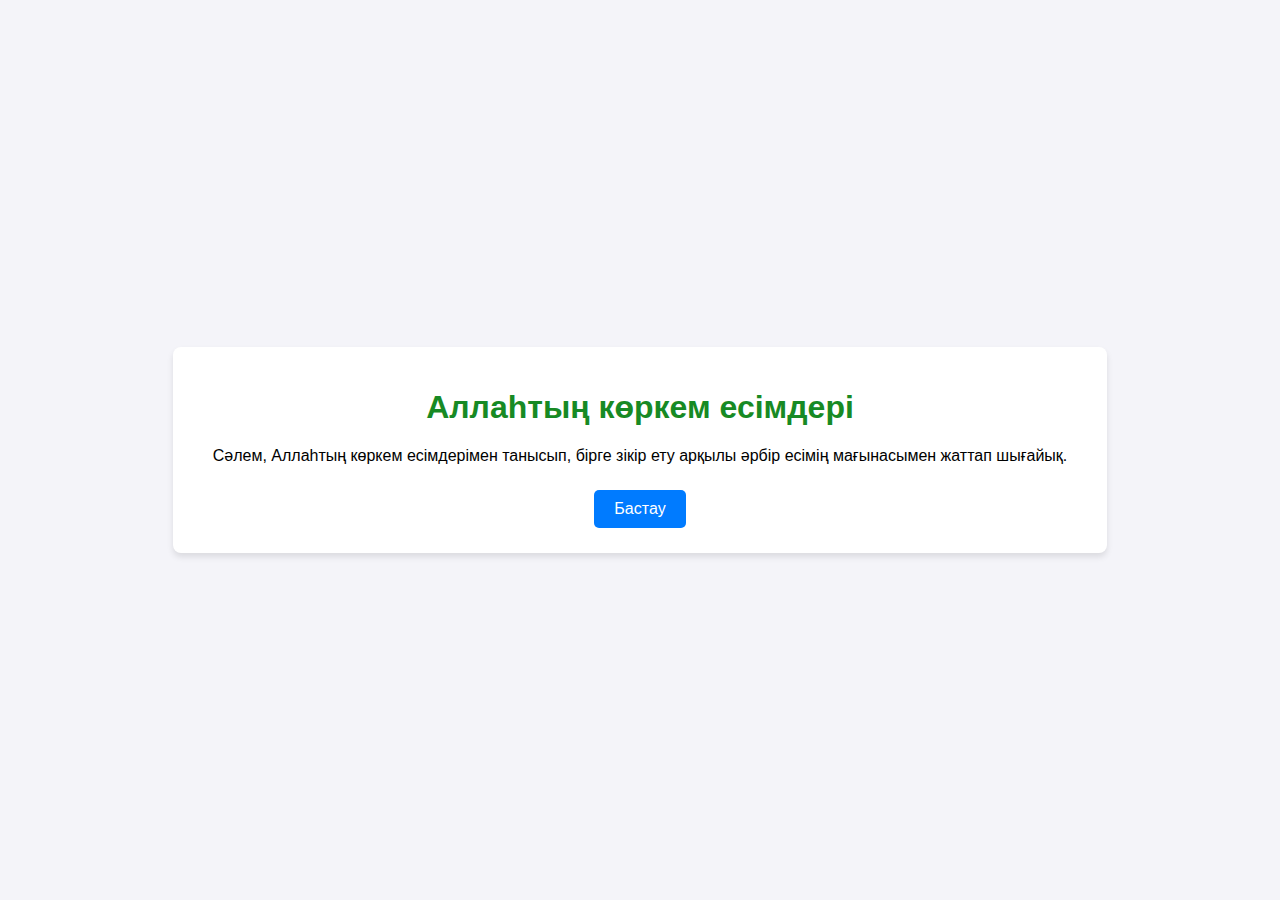
<file: index.html>
<!DOCTYPE html>
<html lang="en">
  <head>
    <meta charset="UTF-8" />
    <meta name="viewport" content="width=device-width, initial-scale=1.0" />
    <title>99 Names of Allah</title>
    <style>
      body {
        font-family: Arial, sans-serif;
        margin: 0;
        padding: 0;
        display: flex;
        justify-content: center;
        align-items: center;
        height: 100vh;
        background-color: #f4f4f9;
      }
      .container {
        text-align: center;
        background: white;
        padding: 20px;
        border-radius: 8px;
        box-shadow: 0 4px 6px rgba(0, 0, 0, 0.1);
      }
      h1 {
        color: #178a24;
        font-family: "Gill Sans", "Gill Sans MT", Calibri, "Trebuchet MS",
          sans-serif;
      }
      .word {
        font-size: 1rem;
        margin: 20px 0;
        color: #121415;
        text-align: justify;
      }
      .buttons {
        margin-top: 20px;
      }
      button {
        padding: 10px 20px;
        margin: 5px;
        font-size: 1rem;
        border: none;
        border-radius: 5px;
        cursor: pointer;
        background-color: #007bff;
        color: white;
      }
      button:hover {
        background-color: #0056b3;
      }
      .count {
        margin: 30px 10px;
        background: #237fe1;
        padding: 20px;
        border-radius: 12px;
        box-shadow: 0 4px 6px rgba(0, 0, 0, 0.1);
        height: 40vh;
        font-size: 40px;
        display: flex;
        justify-content: center;
        align-items: center;
        color: #fff;
        display: none;
      }
    </style>
  </head>
  <body>
    <div class="container">
      <h1>Аллаһтың көркем есімдері</h1>
      <div class="word" id="word"></div>
      <div class="buttons">
        <button id="btn" onclick="previousWord()" style="display: none">
          Алдыңғы
        </button>
        <button id="next" onclick="showWord()" style="display: none">
          Келесі
        </button>
        <div id="text" class="text" style="padding: 0px 20px 20px 20px">
          Сәлем, Аллаһтың көркем есімдерімен танысып, бірге зікір ету арқылы
          әрбір есімің мағынасымен жаттап шығайық.
        </div>
        <button id="start" onclick="showNames()">Бастау</button>
      </div>
      <div id="count" class="count" onclick="updateCount()">0</div>
    </div>
    <div class="footer"></div>

    <script>
      const words = [
        {
          Names: "1. Аллаһ (الله) -  Аллаһ. ",
          descriptions:
            "    Бүкіл жаратылыстың Құдайы және Раббысы. Тәңірлік және Раббылық ерекшеліктер мен сипаттардың барлығы Оған ғана тән. Ол - пенделер құлшылықтарын арнап, кішірейе бойсұнатын, бас иіп, сәжде жасайтын жалғыз Құдай. Құлшылықтың барлық түрлері тек Ол үшін ғана орындалады. Бұл – Жаратушының Өзіне ғана тән, жеке-дара есімі. ",
        },
        {
          Names: "2. Әл-Әууәл(الأول)  - Бірінші, Алғашқы, Әуелгі. ",
          descriptions:
            "Ол – бүкіл нәрсенің Алғашқысы. Одан бұрын ешнәрсе болған емес. Ол бүкіл жаратылысты жоқтан бар етті. Аллаһ тағала әуелден бар.  ",
        },
        {
          Names: "3. Әл-Әәхир(الآخر)  - Соңғы, Ақырғы. ",
          descriptions:
            "Аллаһтан кейін ешнәрсе болмайды. Ол – Мәңгі қалушы. Әлемдегі барлық нәрсе пәни болып, таусылғанда Ол ғана соңында, ақырында қалады. Аллаһ тағала ешнәрсемен аяқталмайды. ",
        },
        {
          Names: "4. Әз-Зааһир(الظاهر)  - Анық, Үстем. ",
          descriptions:
            "Ол бәрінен де Биік, Одан жоғары ешнәрсе жоқ. Одан анық, Одан ашық ешнәрсе жоқ. Ол барлық нәрсені Өзіне бағындырып, Баурап тұрушы. ",
        },
        {
          Names: "5. Әл-Баатыйн(الباطن)  - Жақын, Жасырын. ",
          descriptions:
            "Ол – Жақын, бәрін қамтып тұрушы. Жаратылғандардың назарынан тыс. Ешкім Оны бұл дүниеде көре алмайды. Жаратылысына кемел түрде жақын. Кемелдігінде шек жоқ. Бүкіл құпия-сырлар, ойлар мен ниеттер Оған айқын.  ",
        },
        {
          Names: "6. Әл-‘Али(العلي)  - Биік, Жоғарғы.",
          descriptions:
            " Оның Өзі де, мәртебесі де бәрінен жоғары. Әрбір нәрсе Оның билігінің астында. Ешнәрсе Одан жоғары бола алмайды. Күші мен қуаты бәрінен жоғары.",
        },
        {
          Names: "7. Әл-А‘ләә (الأعلى) - Ең жоғарғы. ",
          descriptions:
            "Оның биіктігіне ешкім жақындай алмайды. Ол шексіз биіктікте. Бәрінен жоғары.",
        },
        {
          Names: "8. Әл-Мутә‘әәл (المتعال)  - Асқақ. ",
          descriptions:
            "Асқақтығын барлық болмыс бас иіп мойындайды. Асқақтығына жаратылысында ұқсастық жоқ. Ұғымнан тыс, шектеусіз.",
        },
        {
          Names: "9. Әл-‘Азыйим (العظيم)  - Ұлы.",
          descriptions:
            "Ол – есімдері мен сипаттарында ұлы болған Аллаһ. Адамдар Оның ұлықтығын Өз деңгейіне сай толық сезіне алмайды әрі хақысына сай ұлықтауға шамалары жетпейді. Соған қарамастан жаратылыстардың барлығы да Оның бұйрықтары мен тыйымдарын ұлықтауы міндетті. ",
        },
        {
          Names: "10. Әл-Мәжиид (المجيد)  - Даңқты.",
          descriptions:
            "Ол – жер мен көкте даңқ, жомарттық, үстемдік пен биік мәртебе Иесі. Әрдайым Даңқты әрі даңқы  бүкіл нәрсені қамтып тұрады.",
        },
        {
          Names: "11. Әл-Кәбиир (الكبير)  - Үлкен. ",
          descriptions:
            "Оның Өзі, сипаттары мен істері ұлы. Одан үлкен ешнәрсе жоқ. Үлкендігінде шек жоқ. Барлық болмыс пен әлем Оның қасында болмашы нәрсе ғана. ",
        },
        {
          Names: "12. Әс-Сәмии‘ (السميع) - Естуші. ",
          descriptions:
            "Ол – барлық сырлар мен сыбырды естиді. Әрбір ашық немесе жасырын айтылатын нәрселер, барлық үлкенді-кішілі дыбыстар Оған естілмей қалуы мүмкін емес. Ол Өзінен сұрап, дұға жасағандарды естіп жауап береді. Оның естуінде мін жоқ.",
        },
        {
          Names: "13.  Әл-Басыйир (البصير)  - Көруші. ",
          descriptions:
            "Оның көруі анық және жасырын әлемдердің барлығын қамтиды. Көрінетін және көрінбейтін, үлкенді-кішілі бүкіл нәрселер назарынан тыс қалмайды. Аспандар мен жердің әрбір қыртыс-қатпарларында болып жатқан құбылыстар мен қозғалыстардың барлығын көріп тұрады.",
        },
        {
          Names: "14. Әл-‘Алиим (العليم)  - Білуші.",
          descriptions:
            "Ол барлық нәрселердің сырты мен ішін, өткені мен қазіргі жағдайын және болашағын толық біледі. Ешнәрсе Оның білімінен тыс қалмайды. Болмаған нәрсені болған жағдайда қалай болатынын нақты білуші.",
        },
        {
          Names: "15. Әл-Хабиир (الخبير)  - Хабардар. ",
          descriptions:
            " Ол – дүниедегі бүкіл істерден хабардар. Оның білімі барлық нәрселердің сыртқы жағын қалай қамтыса, олардың ішкі жағы мен құпия тұстарын дәл солай қамтыған. ",
        },
        {
          Names: "16. Әл-Хәмиид (الحميد)  - Мақтаулы. ",
          descriptions:
            "Аллаһ тағала - барлық уақытта, барлық жерде мақтауға лайық жалғыз Тәңір. Оған Оның көркем есімдері мен кемел сипаттары үшін сансыз мақтаулар арналады. Оған мақтау барлық жағдайда: таршылық пен кеңшілікте, байлық пен кедейлікте, бақытсыздық пен бақытты шақтың барлығында жасалуы тиіс.",
        },
        {
          Names: "17. Әл-‘Азииз (العزيز)  - Үстем. ",
          descriptions:
            "Жаратушы Аллаһ кемел үстемдіктің, ұлы күш пен шексіз қуаттың егесі. Оған бүкіл үстемдік атауы тән. Ол күш жағынан Үстем, ешкім Оны жеңе алмайды. Ол байлық жағынан Үстем, ешкімді қажет етпейді. Ол бағындыруда Үстем, Оның рұқсатынсыз ешнәрсе қозғала алмайды. ",
        },
        {
          Names: "18. Әл-Қадиир (القدير)  - Аса Құдіретті. ",
          descriptions:
            "Оның құдіреті бүкіл нәрсеге жетеді. Шексіз құдіретімен әлемдерді қалт жібермей басқарып тұр. Шаршап-шалдығу атымен жоқ.",
        },
        {
          Names: "19. Әл-Қаадир (القادر) - Шамасы жетуші. ",
          descriptions:
            " Ол бәрін жасай алады. Көк пен жерде ешнәрсе Оған қарсы тұрып, Оны әлсірете алмайды. Шамасы жетпейтін нәрсе жоқ. Әлсіздікке ұрынбайды. Қалаған кезінде пайда да, зиян да бере алады. Қаламаған нәрсесі жүзеге аспайды.   ",
        },
        {
          Names: "20. Әл-Муқтәдир (المقتدر)  - Өте қуатты.  ",
          descriptions:
            "  Аллаһтың мықтылығында, өктемдігінде, әл-қуатында шек жоқ. Барлық заттың тағдыры қолында. Аллаһтың қуатынан тыс ешбір жаратылыс қозғала да алмайды, сондай-ақ, иелігіндегі нәрселерін өздігінше пайдалана да алмайды.",
        },
        {
          Names: "21. Әл-Қауйи (القوي)  - Күшті. ",
          descriptions:
            "Шынайы күш Аллаһтың қолында. Бүтіндей күш-қуат Егесі. Аллаһ бермесе, құлдарының күші ешнәрсеге жетпес еді. Олардың күші шектеулі, өлшеулі. Аллаһ Шексіз, Өлшеусіз.  ",
        },
        {
          Names: "22. Әл-Мәтиин (المتين)  - Мықты, Берік.",
          descriptions:
            "Ол барлық болмысты жоқтан бар етті. Барлығын басқаруда. Өлілерді тірілтеді, тірілерді өлтіреді. Ол жүректерді өзгертеді, қалаған жағына бұрады. Оның істерінде машақат, ауыртпашылық және шаршап-шалдығу болмайды. ",
        },
        {
          Names: "23. Әл-Ғании (الغني) - Бай. ",
          descriptions:
            " Байлықтың шынайы Иесі. Ол кемел сипаттардың Егесі болғандықтан ешнәрсеге бір сәт болса да мұқтаж емес. Өзінің жаратқандарынан ешкімді ешқашан қажетсінбейді. Керісінше, бүкіл жаратылыс кедейлікте. Оған олар әрдайым мұқтаж болып, Оның игіліктері мен көмегін қажет етіп тұрады.",
        },
        {
          Names: "24. Әл-Хәкиим (الحكيم)  - Дана, Хикмет иесі.  ",
          descriptions:
            " Ол әрбір нәрсені өз орнына қояды. Басқаруында ешбір ақау, қателесу, кемістік болмайды. Ол – мінсіз даналық пен шексіз биліктің Иесі. Ол Өз даналығымен, жан-жақты білімімен шебер бөліп беруші, әділ үкім жүргізуші. ",
        },
        {
          Names: "25. Әл-Хәлиим (الحليم)  - Байсалды, Ұстамды. ",
          descriptions:
            "      Аллаһ тағала пенделерін жазалауға құдіретті болса да, оларды жазалауға асықпайды. Керісінше, оларға кеңшілік жасайды, жарылқау сұрағанды кешіреді. Ол құлдарының күндіз-түні жасайтын күнәлары мен сан алуан қателіктеріне қарамастан оларға әр түрлі игіліктерді үйіп-төгуші. Оларға тәубеге келіп, тура жолға түскенше мұрсат беруші.",
        },
        {
          Names: "26. Әл-‘Афуу (العفو)  - Ғафу етуші. ",
          descriptions:
            "      Күнәні өшіріп, оны кешіруші. Пендені азаптап жазалауға күші толық жете тұра, оны жазасыз қалдырушы. Аллаһ тағала барлық уақытта Ғафу етуші болып қала бермек. Құлдарына аса Мейрімді, ерекше Кеңшілік етуші. ",
        },
        {
          Names: "27. Әл-Ғафуур (الغفور)  - Кешіруші.",
          descriptions:
            "Аллаһ тағала тәубені қабыл етіп, үлкенді-кішілі күнәлардың барлығын кешіреді. Пенденің қылмыстарын жасырып, абыройын сақтайды. Ол кешіргенді және құлдарының кешірімге ұмтылғандарын жақсы көреді. Әрі бір-біріне кешіріммен қарағандарын сүйеді.   ",
        },
        {
          Names: "28. Әл-Ғаффәәр (الغفار)  - Өте кешірімді. ",
          descriptions:
            "      Ол – ерекше кешірім Иесі. Ешқашанда кек тұтпайды. Жазалауға бірден ұмтылмайды. Тіпті үлкен, ұлы күнәларға ұрынып, кешірім сұраған пендесіне кеңінен кешірім жасайды. Әсіресе, құлдары кешірімге лайық амалдар жасай бастаса, Аллаһтың кешірімі арта түседі.",
        },
        {
          Names: "29. Әт-Тәууәәб (التواب)  - Тәубені қабыл алушы. ",
          descriptions:
            "Пенделердің арасынан қалағанын тәубеге келтіруші, әрі олардың тәубелерін қабыл етуші. Құлдарының тәубелерін қабылдауда ешбір шаршап-қалжырауға, жалығуға ұрынбайды.",
        },
        {
          Names: "30. Әр-Рақииб (الرقيب)  - Бақылаушы. ",
          descriptions:
            "Ол Өз жаратқандарын әрдайым назарында ұстайды. Олардың амалдарын жазып, сақтап қояды. Қайсыбір қимыл-әрекеттер мен құбылыстардың, оқиғалар мен қозғалыстардың құдіретті Аллаһ тағаланың бақылауынан тыс өтуі мүмкін емес.   ",
        },
        {
          Names: "31. Әш-Шәһиид (الشهيد) - Куәгер.",
          descriptions:
            "Ол – барлық істерге куә. Күнәлар мен жақсылықтарға айғақ болады. Ешкім Одан жасырынып қала алмайды. Қараңғы-жарық кездердің барлығы Ол үшін бірдей. ",
        },
        {
          Names: "32. Әл-Хәфииз (الحفيظ)  - Сақтаушы, Қорғаушы. ",
          descriptions:
            "Аллаһ Өзінің пенделерін және олардың амалдарын Өз кеңшілігімен сақтап қояды. Үлкенді-кішілі барлық күнәлар, ірілі-ұсақты барлық сауапты істер жазылып, хатталады. Аллаһ тағала таңдаған құлдарын бүкіл жамандықтар мен ұнамсыз істерден қорғап отырады.",
        },
        {
          Names: "33. Әл-Ләтыйиф (اللطيف) - Аса қырағы, Жұмсақ. ",
          descriptions:
            "      Барлық істің мән-жайын бүге-шігесіне дейін толық Білуші. Одан ешнәрсе жасырын қала алмайды. Ол пенделеріне жақсылық пен пайдалы нәрселерді жасырын жолмен, олар күтпеген жерден жеткізіп тұрады. Құлдарымен барлық мәселелерде аса жұмсақтықпен қарым-қатынас жасаушы.",
        },
        {
          Names: "34. Әл-Қарииб (القريب) - Жақын.",
          descriptions:
            "Ол адамға күре тамырынан да жақын. Мүмін құлдарына қамқорлығы және қолдауымен ерекше түрде жақын. Аллаһ Өз құлдарына қиындық кезде қалаған көмегін жасайды. Дұға-құлшылықтарын қабыл етіп, соған сай сый-сияпат береді.     ",
        },
        {
          Names: "35. Әл-Мужииб (المجيب) - Жауап қатушы. ",
          descriptions:
            "Ол Өзінің білімі мен хикметіне сай Өзінен сұрап, жалбарынғандардың тілегін қабыл етеді, ешуақытта жауапсыз қалдырмайды.",
        },
        {
          Names: "36. Әл-Уәдууд (الودود)  - Жақсы көруші. ",
          descriptions:
            "Аллаһ пайғамбарларды, періштелерді, салихалы құлдарды жақсы көреді. Олар да Оны жақсы көреді. Олар өзге нәрсені Аллаһты жақсы көргендей жақсы көрмейді. Аллаһ оларды Өз кешірімі мен игіліктеріне бөлейді. Оларға разы болып, амалдарын қабыл етеді. Әрі оларға жер бетіндегілердің сүйіспеншілігін нәсіп етеді. ",
        },
        {
          Names: "37. Әш-Шәәкир (الشاكر) - Құлдардың қадірін білуші. ",
          descriptions:
            " Ол Өзіне бойұсынған пенделерін мақтап-мадақтаушы. Берілген нығметтерге шүкір еткендері үшін пенделердің ризық-несібелерін арттырады. Ақыретте сауап беріп, сыйға бөлейді.",
        },
        {
          Names: "38. Әш-Шәкуур (الشكور)  - Шүкір етуші, Алғыс білдіруші.",
          descriptions:
            "Ол Өзі үшін шынайы амал еткендердің еңбегін жоққа шығармайды. Амалы аз ғана болса да, ол үшін еселеп, қайтарым сый беруші. Аллаһтың шүкір етуі – пендесін шүкір етуге бағыттауы әрі одан шүкірлігін қабылдауы. ",
        },
        {
          Names: "39. Әс-Сәйид (السيد) - Мырза, Қожайын. ",
          descriptions:
            "Ол бүкіл жаратылыстың бірегей Қожасы, олардың Иесі әрі Раббысы. Оның қожайындығы шынайы әрі толық түрде жүзеге асады. Ал барлық жаратылыс – Оның құлдары ғана. ",
        },
        {
          Names: " 40. Ас-Самад (الصمد)  - Мұқтажсыз, Мұңсыз. ",
          descriptions:
            "Ол – игіліктеріне бүкіл жаратылыс шексіз мұқтаждықтарын білдіріп, қорлана бас иетін жалғыз Аллаһ. Ол –  кемел білім мен шексіз даналықты, ұстамдылық пен күш-құдіретті, ұлылық пен мейірімділікті қамтушы. Ол – Мәңгілік. Ешқашан, ешкімге және ешнәрсеге мұқтаж емес. ",
        },
        {
          Names: "41. Әл-Қааһир (القاهر) - Бағындырушы. ",
          descriptions:
            "Ол – болмысты бағындырып, жаратылғандарды Өзіне құл етуші. Аллаһтың қалауы мен құдіретінің алдында барлығы тізе бүгеді. ",
        },
        {
          Names: "42. Әл-Қаһһаар (القهار) - Өктем, Аса Қаһарлы. ",
          descriptions:
            "Ол – күйретуші әрі жоюшы күш-қуаттың Иесі. Барлық нәрсе Оның рұқсатымен қозғалып, тыныштық табады. Оның қалаған нәрсесі жүзеге асып, қаламағаны орындалмайды. Ол – барлық нәрсені Жеңуші, барлығына Күші жетуші.",
        },
        {
          Names: "43. Әл-Жәббәәр (الجبار) - Қалағанын орындаушы, Жаббар ие. ",
          descriptions:
            " Оның қалауы міндетті түрде орындалады. Барлық жаратылыс Оның ырқында, ықпалынан шыға алмайды. Олар Оның ұлықтығына бас иіп, үкіміне бағынады. Ол – сынақтар беруші. Кедейді байытады, қиналғанды демейді. Әлсіздерге көмектесіп, ауруға шипа береді.  ",
        },
        {
          Names:
            "44. Әл-Хәсииб (الحسيب)  - Жеткілікті болушы, Есепке тартушы. ",
          descriptions:
            "   Аллаһ тағала Өз құлдарының дүниелік және рухани барша мұқтаждықтарын өтейді, жамандықтардан сақтайды. Өзін ғана пана тұтып, Өзіне ғана сүйенген құлдарына ерекше қарым-қатынас жасайды. Аллаһ тағала пенделердің жақсы-жаман істерінің барлығын сақтап, есепке дайындайды. Жамандыққа жамандықпен, жақсылыққа жақсылықпен жауап береді.",
        },
        {
          Names: "45. Әл-Һәәди (الهادي) - Тура жолға салушы.",
          descriptions:
            " Ол – әрдайым құлдарына тура әрі жақсылыққа жеткізер жолды көрсетуші. Жамандықтан бет бұрғызып, дұрыстыққа бағыттаушы. Құлдарына білмеген нәрселерін үйретуші. Жүректерге тақуалық орнатып, Оның қалауына әрқашан разы болып мойынсұнуға тәрбиелеуші.  ",
        },
        {
          Names: "46. Әл-Хәкәм (الحكم)  - Үкім етуші, Әділ Қазы. ",
          descriptions:
            "Аллаһ – әрдайым Өз үкімдерін асқан әділдікпен әрі шебер дәлдікпен шығарушы. Бүкіл іс-амалдары да тек әділдікпен жүзеге асады. Әрбір шешімі мен қазылығы ешкімді алалаудан пәк, кемел даналыққа толы. Үкімінде ешкімге қылдай қиянат, зәредей зұлымдық жасалынбайды. ",
        },
        {
          Names: "47. Әл-Қуддуус (القُدوس) - Таза, Пәк.  ",
          descriptions:
            "Аллаһ әрбір айып-нұқсаннан жан-жақты пәк әрі таза. Оған ұқсас ешнәрсе жоқ. Ұқсастардан таза. Оның сипаттарының кемелдігі шексіз. Пәктігінде мін жоқ.  ",
        },
        {
          Names:
            "48. Әс-Сәләәм (السَلام) - Сау, Мінсіз, Бейбітшілік сыйлаушы. ",
          descriptions:
            "Аллаһ кемшілік-қате атаулыдан ада. Оның есім-сипаттары, амал-әрекеттері, іс-қимылдарының баршасы көркем әрі мінсіз түрде жүзеге асады. Ол әйелге, балаға және Өзіне деңгейлес біреуге мұқтаж емес. Сондай-ақ ешбір серігі, теңдесі жоқ.  ",
        },
        {
          Names: "49. Әл-Бәрр (البر) - Жақсылық етуші. ",
          descriptions:
            "Аллаһ – салихалы және күнәһар пенделерінің барлығына жақсылық қылушы. Көрінер-көрінбес бүкіл жақсылықтарды үйіп-төгуші. Жақсылықты қалау, құлдарына оны сыйлау – Оның негізгі сипаттарының бірі. Ешбір жаратылыс Аллаһтың игіліктерінен тыс қас-қағым сәт те өмір сүре алмас еді. ",
        },
        {
          Names: "50. Әл-Уаһһааб (الوهاب) - Сыйлаушы. ",
          descriptions:
            "  Ол – мейірімі мен жомарттығы барлық болмысты қамтыған жалғыз Аллаһ. Ол – көркем басқарушы. Жақсылығы шексіз, сый-сияпаты есепсіз. Аллаһ әрбір жалбарынып сұраушының тілегін қанағаттандырады, сансыз игіліктер мен нығметтер сыйлайды. ",
        },
        {
          Names: "51. Ар-Рахмәән (الرَحْمــن) - Аса Рахымды. ",
          descriptions:
            "      Аллаһтың рахымы өте кең. Оның рахымы Өз даналығымен барша  жаратылғандарды қамтыған. Барлық игіліктер мен қисапсыз ризық-несібелер соның әсері. Тіршіліктің ғажайып көріністері мен табиғаттың әсемдігінің барлығы да Құдіретті Аллаһтың кең рахымынан.  ",
        },
        {
          Names: "52. Ар-Рахиим (الرَحيم) - Ерекше мейірімді. ",
          descriptions:
            "      Аллаһ тағала салихалы пенделерін бұл дүниеде де, ақыретте де мейірімге бөлеп, кешіруші. Оның құлдарына деген мейірімі ананың сәбиіне деген мейірімінен артық. Ол пенделерін Өзіне құлшылық жасауға бастайды. Шексіз мейірімімен Жәннатқа кіргізеді, мәңгілік рахатқа бөлейді. ",
        },
        {
          Names: "53. Әл-Кәриим (الكريم) - Жомарт. ",
          descriptions:
            "      Қайыры мол, кеңдік жасаушы, сый-тартулары көп. Ол кез-келген затты, Өз қалауымен, таңдаған пендесіне қандай мөлшерде болса да бере алады. Пенделердің мұқтаждықтары мен өтініштері таусылған күннің өзінде еселеп қосып беруге құдіреті толық жетуші. Бергендерін міндетсінбейді, өтемін талап етпейді. ",
        },
        {
          Names: "54. Әл-Әкрәм (الأكرم) - Ең Жомарт. ",
          descriptions:
            " Оның жомарттығынан асқан жомарттық жоқ. Жомарттықта Оған тең келер ешкім жоқ. Пенделерінің жомарттығы Оның берген игіліктерімен ғана жүзеге асады. Бүкіл жақсылық Оған ғана тән. Ол Өз кеңшілігімен құлдарына қайтарым сыйларын ұсынады. Қарсы келгендерге тәубеге келу үшін мұрсат береді.  ",
        },
        {
          Names: "55. Ар-Ра‘ууф (الرؤوف) - Мейірбан, Есіркеуші. ",
          descriptions:
            "     Ол өте жұмсақ, Жанашыр, дөрекіліктен ада. Күнәһарлардың тәубесін жылдам қабыл етуші. Құлының тәубесіне ерекше қуанады. Мейірбандық – мейірімнен де артық қасиет. Аллаһтың есіркеуі бұл дүниеде барлық жаратылысты қамтығанымен, ақыретте Өзіне иман келтіріп, құлшылық жасаған құлдарына айрықша түрде бұйырады.   ",
        },
        {
          Names: "56. Әл-Фәттәәх (الفتاح)  - Ашушы, Жеңіс беруші. ",
          descriptions:
            "Ол әрдайым пағамбарлар мен олардың арттарынан ергендерге мейірім шапағатын төгіп, жеңіс береді. Олардың жауларын қорлап, жазаға ұшыратады. Өзіне бойұсынған әрі сүйген құлдарына таным есіктерін ашып, терең түсінік, білім береді. Істерді жеңілдетіп, қиындықтардың шешімін ұсынады.   ",
        },
        {
          Names: "57. Ар-Раазиқ (الرازق) - Ризық беруші",
          descriptions:
            "Аллаһ әрбір тіршілік егесін азықтандырады, қорек береді. Ол оларға тамақ табу тәсілдерін жеңілдеткен. Ағзаларға оны қорытып, сіңіру жолдарын оңайлатқан. Ол тіршіліктің ризығын әлемдерді жаратудан бұрын белгілеп қоюшы. Барлығының ризығын Өз даналығымен әділ түрде бөліп, таратып беруші.",
        },
        {
          Names: "58. Ар-Раззәәқ (الرزاق) - Ризықты мол етіп беруші.",
          descriptions:
            "Барша құлдарына ризықтарын үстемелеп әрі еселеп беруші. Жер бетіндегі үлкенді-кішілі әрбір тіршілік егесін ризықтандыру Аллаһтың құзыретінде.",
        },
        {
          Names: "59. Әл-Хайи (الحي) - Тірі.",
          descriptions:
            "Аллаһ – мәңгілік тірі тіршілік егесі. Оның тірі болуы әрдайым әрі толыққанды. Оның тірі болуының басы мен соңы жоқ. Алайда Оның болмысы мен тірі болуы жаратқандарына еш ұқсамайды. Ешуақытта ұйықтамайды, тіпті қалғымайды.",
        },
        {
          Names: "60. Әл-Қайюум(القيوم)  - Тұрғызушы. ",
          descriptions:
            "   Ол – Тәңірлігі кемелденген жалғыз Жаратушы. Бұл сипат ұлылық пен мұқтажсыздықты қамтиды. Раббымыз еш нәрсеге мұқтаж емес, басқа тіршіліктің баршасы өмір сүріп тұрулары үшін Оған мұқтаж. Ол бүкіл нәрселерді тіршілік егелеріне ыңғайлы әрі қолайлы етті. Тиімді және пайдалы, жеңіл әрі тез қолжетімді қылды. ",
        },
        {
          Names:
            "61. Нур әс-сәмәуәәти уәл-ард (نورالسموات والأرض)  - Аспандар мен жердің нұры. ",
          descriptions:
            "Ол бүкіл әлемдерді нұрландырады. Аллаһтың нұры материалды және рухани болады. Алғашқысы бүкіл болмысты нұрландырса, соңғысымен жүректер нұрланады. Ол – Құран мен Сүннеттің нұры. Аллаһ – иман нұрын Сыйлаушы.   ",
        },
        {
          Names: "62. Ар-Рабб (الرب) - Раббы. ",
          descriptions:
            "Ол – Жаратушы, Патша, Қожайын. Жаратылысты өсіруші, тәрбиелеуші, қамқорлық жасаушы. Барлығының тағдыры Оның қолында. Құлдарын барлық керекті мүмкіндіктермен қамтамасыз етеді. Өзінің сүйген әрі таңдаған құлдарына мейірімін ерекше төгеді. Олардың жүректерін түзеп, кемел де көркем мінездермен байытады.",
        },
        {
          Names: "63. Әл-Мәлик (الملك) - Патша. ",
          descriptions:
            "  Ол – шынайы Раббы, шынайы Тәңір. Бұйрық беріп, тыйым салу және басымдылық Оған тән. Ол жаратылғандарды өзінің бұйрықтары мен істері арқылы қалт жібермей басқарады. Аса Мейірімді, ерекше Әділ, қайырымды Басқарушы. Құлшылыққа лайық жалғыз Жаратушы.",
        },
        {
          Names: "64. Әл-Мәлиик (المليك) - Ие, Қожайын. ",
          descriptions:
            "Ол барлық нәрселердің Иесі. Бүкіл нәрселер Оған ғана тән. Ол жалғыз Өзі жаратады, бұйырады. Сыйға бөлеп, жазаға тартады. Барлық нәрсе Оның құлы, Оған мұқтаж, Оның қарауында.",
        },
        {
          Names:
            "65. Мәәлик әл-Мулк (مالك الملك) - Патшалықтың патшасы, Билік Егесі.",
          descriptions:
            "      Аллаһтың патшалығы мен билігі бүкіл тіршілік болмысын қамтиды. Бұйыратын, тыйым салатын, күшейтетін, сондай-ақ қорлай алатын шынайы ұлық Патша. Қол астындағыларын, қалай қаласа, солай басқарады. Қалаған сипатта жайғастырып, орналастырады. Ол қалаған пендесін адастырады, қалағанын тура жолға салады. Бақытты, не бақытсыз қылады. Өз қалауы толық өзінде болған шексіз Билік Егесі.",
        },
        {
          Names: "66. Әл-Уаахид (الواحد) - Бір. ",
          descriptions:
            " Ол – бір Өзі ғана бүкіл ғаламды басқаруында ұстайды. Мақтау-мадақтарға, көркемдік пен сұлулыққа Бір Өзі ғана лайық. Кемел даналық пен шексіз мейірім Бір Өзінде ғана. ",
        },
        {
          Names: "67. Әл-Әхәд (الأحد) - Жалғыз. ",
          descriptions:
            "Ол – барлық кемел сипаттарымен Жалғыз. Кемелдіктің барлық түрі Оған ғана тән. Ешкім Оған затында да, сипаттарында да ұқсай алмайды. Оның ешбір серігі жоқ. Жалғыз Тәңір. Жалғыз Жаратушы. Жалғыз Басқарушы. Құлшылықтың барлығы да жалғыз Өзіне ғана арналады.",
        },
        {
          Names:
            "68. Әл-Мутәкәббир (المتكبر) - Тәкәппар, Басқалардан жоғары тұрушы. ",
          descriptions:
            "Ол Өзінің ұлылығы мен тәкаппарлығының себебінен бүкіл жамандық пен кемшілік атаулыдан алыс әрі жоғары. Ол жаратылғандар ішінен Өзіне қарсы шыққандарды Өз үкіміне көндіреді. Шексіз ұлылық Оған ғана тән. Кімде-кім Онымен ұлылықта тартысса, оны жазалап, азаптайды. ",
        },
        {
          Names: "69. Әл-Хаалиқ (الخالق) - Жаратушы.",
          descriptions:
            "Ол – тіршілікті Жаратушы. Өмір сыйлаушы. Теңдесіз даналығымен барлығына  пішін, көркем бейне беруші. Ол – жаратқанға дейін де, жаратқаннан кейін де осы ұлы сипаттың Егесі. Әрқашан мақтауға лайық. ",
        },
        {
          Names: "70. Әл-Халләәқ (الخلاق) - Жасаушы, Жаратушы. ",
          descriptions:
            "Аллаһтың жаратып, жасаған нәрселері көп әрі есепсіз. Ол – жаратылыстың әрқайсысын бір-біріне ұқсатпай, сан алуан түрде Жасаушы. Көктегі, судағы, жердегі және жер астындағы өлі-тірі денелердің барлығы Аллаһтың шексіз құдіретінің дәлелі.",
        },
        {
          Names: "71. Әл-Бәәри (البارئ) - Жоқтан бар етуші. ",
          descriptions:
            "Ол бұрын болмаған нәрсені Жасаушы. Жоқ жерден пайда қылушы. Әр нәрсені дүниеге келтіріп, тағдырын белгілеуші. Ол үшін ешбір күш-қуатты қажетсінбейді. Қалаған нәрсесіне: «Бол!»,- десе, ол пайда болады. ",
        },
        {
          Names: "72. Әл-Мусаууир (المصور) - Бейне беруші.",
          descriptions:
            "Аса құдіретті Тәңір қалаған жаратылысын қалаған кейіпке енгізеді. Құлдарына қайталанбас кескін-келбет сыйлап, мейірім-шарапатымен бір-біріне ұқсамас көркем бейнелерде сомдайды.   ",
        },
        {
          Names:
            "73. Әл-Му‘мин (المؤمن) -  Амандық беруші, Қауіпсіздік сыйлаушы, Қорғаушы.",
          descriptions:
            "Дүние мен ақыреттегі амандық пен барлық тыныштық атаулы – Оның сыйы. Ол Өзіне иман келтірген пенделерін қандай да бір әділетсіздіктен, азаптан және Қиямет күнінің алапат үрейлі қорқыныштарынан аман сақтайды.",
        },
        {
          Names: "74. Әл-Муһәймин (المهيمن) - Аса бақылаушы, Тым қырағы. ",
          descriptions:
            "Ол өте құпия, тым жасырын жағдайларды білуші. Бүкіл іске куәгер, барлығын бақылаушы. Пенделердің істерінің ешқайсысы Оның білімінен тыс қалмақ емес. ",
        },
        {
          Names: "75. Әл-Мухыйит (المحيط) - Қамтушы.",
          descriptions:
            "Ол білімі, құдіреті, мейірімі және билігі бүкіл болмысты қамтыған жалғыз жаратушы. Ол білуге, көруге, естуге мүмкін болған барлық құбылысты қамти алады. Барша жаратылыс Оның билігіне көндігіп бас иеді, басқаруына бағынады.",
        },
        {
          Names: "76. Әл-Муқиит (المقيت) - Азықтандырушы. ",
          descriptions:
            "      Ол жартылыстың ризық-несібесін жаратып, оны оларға жеткізуді Өз міндетіне алған. Баршасын өмір сүрулері үшін керекті азықпен қамтамасыз еткен. Ол қалаған пендесіне молынан сый-сияпат береді. Әрі әрбір ағзаға қорегін беріп, күш-қуат сыйлайды. ",
        },
        {
          Names: "77. Әл-Уәкиил (الوكيل) - Сенімді уәкіл, Тәуекел етілуші.",
          descriptions:
            "Ол әлемдерге қамқорлық жасаушы. Пенделерді жаратып, олардың қажеттіліктерін өтейді. Салихалы құлдары әрекет жасаудан бұрын, өз істерін Оған тапсырады. Еңбек еткенде Одан жәрдем сұрайды. Ол - тәуекел етілуге лайық жалғыз Тәңір. Өзіне тәуекел еткен құлдарын еш уақытта жәрдемсіз қалдырмайды. ",
        },
        {
          Names:
            "78. Зyл-Жәләәли уәл-Икраам (ذو الجلال والاكرام) - Даңқ пен құрмет Егесі. ",
          descriptions:
            "Аллаһ тағала Ұлы, Мейірімді, шексіз Жомарт. Кемел де толық сипаттарына сай барлық мақтау-мадаққа лайық. Әрдайым, мәңгілік даңққа Ие, ерекше Құрметті. ",
        },
        {
          Names: "79. Жәәми‘ун-нәәс (جامع الناس) - Адамдарды Жинаушы. ",
          descriptions:
            "Ол Қиямет күні бүкіл адам баласын есепке тарту үшін бір жерге жинайды. Әр пендеге жақсы-жаман амалының барлығын көрсетеді. Аса Құдіретті Раббының қаперінен ешбір амал ұмыт қалмайды. Амалға сай сый немесе жаза береді.",
        },
        {
          Names:
            "80. Бәди‘ус-сәмәуәәти уәл-ард (بديع السموات والأرض) - Аспандар мен жерді Жаратушы. ",
          descriptions:
            "Ол бұрын мүлдем болмаған аспандар мен жерді жаратты. Оларды көркем әрі сұлу жаратылыстармен толтырды. Әрі оларды тамаша реттілікте, асқан үйлесімділікте, ерекше дәлдікпен орналастырды. ",
        },
        {
          Names: "81. Әл-Кәәфи (الكافي) - Жеткілікті болушы. ",
          descriptions:
            "Аллаһ тағала құлдарына керекті бүкіл қажеттіліктерін өтейді. Оларға ризық-несібелерін жеткілікті етіп белгілеген. Оның Өз сүйген құлдарына деген қамқорлығы өте өзгеше. Олардың дұғаларын қабыл етіп, игіліктерге бөлейді. Сұраушыларға, үміт қылып, тәуекел етушілерге жалғыз Өзі жетіп артылушы.      ",
        },
        {
          Names: "82. Әл-Уәәси‘ (الواسع) - Кең, Дарқан. ",
          descriptions:
            " Аллаһ тағала аса кең қасиеттер мен көркем сипаттарға өте бай. Ешкім Оның сипаттарының есебіне жетіп, түгендей алмайды. Оның ұлылығы мен билігі, кешірімі мен мейірімі кең. Оның жомарттығы мен берген игіліктерінде шек жоқ.",
        },
        {
          Names: "83. Әл-Хаққ (الحق) - Хақ, Шын. ",
          descriptions:
            " Бәрінен ұлы әрі Құдіретті Аллаһтың бар екендігінде, есім-сипаттарында, Оның құлшылыққа лайықты жалғыз Құдай екендігінде күмән да, күдік те жоқ. Оның сипаттарының кемелдігі соншалық, Аллаһсыз ешкім тіршілік ете алмас еді. Оның сөздері, істері, пайғамбарлары, кітаптары және Онымен кездесу – барлығы ақиқат.   ",
        },
        {
          Names: "84. Әл-Жәмиил (الجميل) - Сұлу. ",
          descriptions:
            "Аллаһ тағаланың Өзі, есімдері мен сипаттары, сондай-ақ, бүкіл істері сұлу, көркем. Жаратылысындағы сұлулық тек Аллаһтың тарапынан ғана берілетін сый. Ешбір пенде Аллаһтың сұлулығы мен сымбатының бір шетінің өзін де суреттеуге шамасы жетпейді.",
        },
        {
          Names: "85. Ар-Рафииқ (الرفيق) - Дос, Жұмсақ. ",
          descriptions:
            "Ұлы Аллаһ құлдарына бақытсыздық пен қиындықтарда жәрдемдеседі. Ол Өз істерінде жұмсақ. Жаратуын біртіндеп жүзеге асырушы. Бұйрықтарында жұмсақтық танытады. Пенделеріне ауырлық жасамай, оларға шамалары келмейтін нәрселерді жүктемейді. Сондай-ақ, құлдарына әрдайым жұмсақ болғанды жақсы көреді әрі құлдарының ішінен жұмсақ болғандарды сүйеді.",
        },
        {
          Names: "86.  Әл-Хәйию (الحيي) - Ұятты.  ",
          descriptions:
            "Аллаһ - ұлы ұят Егесі. Ол дұға қылып, жалбарынып сұраған құлдарының қолдарын бос қайтаруға ұялады. Құлдарының да ұятты болғандарын жасы көреді.Ол – Кешірімді. Құлдарын масқаралауға ұялады. Аллаһтың ұяты Оның ұлықтығын, ізгілігін, кеңшілігі мен жомарттығын білдіреді.",
        },
        {
          Names: "87. Әс-Ситтиир (الستير)  - Кемшілікті жасырушы.  ",
          descriptions:
            " Ол пенделердің көптеген кемшіліктерін жасырады, ұстамдылық танытып, оны басқаларға жария етпейді. Сондай-ақ, кемшілікті жасырып, жария етпейтін құлдарын жақсы көреді. Ол адамдарға сәт сайын жақсылық береді.",
        },
        {
          Names: "88. Әл-Иләәһ (الإله) - Тәңір. ",
          descriptions:
            " Ол – барлық көркем қасиеттер мен кемел сипаттардың Иесі болған жалғыз Тәңір. Одан басқа құлшылыққа лайықты Тәңір жоқ. Пенделердің құлшылығы Оған ғана тән. Кемшіліксіз, айып-нұқсансыз толық Тәңір. ",
        },
        {
          Names: "89. Әл-Қаабид (القابض) - Ұстап тұрушы. ",
          descriptions:
            " Ол ризық-несібені және адамдардың рухтарын Ұстап тұрушы. Кейде пенделерін сынау мақсатында Өз хикметімен ризықтарын кешеуілдетеді. Ол шектен шығып, бағынбаған құлдарын екі дүниеде де қорлыққа ұшыратады. ",
        },
        {
          Names: "90. Әл-Бәәсит (الباسط) - Жайып қоюшы.",
          descriptions:
            "Ол Өзінің жомарттығымен әрі мейірім-шапағатымен пенделеріне ризықтарын жайып береді. Ризық беріп Өз хикметімен қанағат пен шүкірліктерін сынайды. Өзіне мойынсұнып, бағынған құлдарына ерекше сый-сияпат беріп, бақытқа кенелтеді. ",
        },
        {
          Names: "91. Әл-Му‘тый (المعطي) - Беруші.",
          descriptions:
            "Ұлық Аллаһ қалаған пендесіне Өз қазыналарынан қалағанынша беруші. Аллаһтың беретінін өзге ешкім алып қоя алмайды, алғанын ешкім қайтарып бере алмайды. Барлығы да Аллаһтың әділдігі мен даналығының аясында жүзеге асады. ",
        },
        {
          Names: "92. Әл-Муқаддим (المقدم) - Ілгерілетуші, Алға шығарушы. ",
          descriptions:
            "Ол қалаған нәрсесін алға оздырып шығарады. Қалауы мен хикметіне сәйкес әр нәрсені өз орнына қояды. Білімі әрі кеңшілігімен жаратылғандарды бір-бірінен артық қылады.",
        },
        {
          Names: "93. Әл-Муаххир (المؤخر) - Кейіндетуші, Артта қалдырушы. ",
          descriptions:
            "Аллаһ тағала қажет деген нәрсесін артқа жылжытады, лайықты өз орнына қояды. Аллаһ өте әділ. Ешкімге қылдай қиянат, зәредей зұлымдық жасамайды. Күнәһар пенделері тәубеге келіп, кешірім өтінгенге дейін олардың жазаларын кейінге қалдырады.   ",
        },
        {
          Names: "94. Әл-Мубиин (المبين) - Анық.",
          descriptions:
            "Оның жалғыз, дара Тәңір екені анық. Оның басқаруы, үкімі мен құлдарына деген мейірімі де анық. Ол құлдарына әрдайым тура жолды көрсетіп отырады. Сақтанып, аулақ болулары үшін теріс жолды көрсетеді. Оның даналығы шексіз, мейірімі кең.",
        },
        {
          Names: "95. Әл-Мәннәән (المنان) - Игілік беруші, Жомарт. ",
          descriptions:
            "Аллаһ өте Жомарт, Бай. Тіршілікке өмір беріп, көркем көріністер сыйлаушы. Пенделеріне ақыл, сана, тіл, денсаулық берді. Сансыз жақсылықтар мен есепсіз игіліктерге бөлеп қойды. Нығметтерінің соңы жоқ. Барлық мақтау Оған тән.",
        },
        {
          Names: "96. Әл-Уәлии (الولي) - Басқарушы, Қамқоршы, Дос. ",
          descriptions:
            " Ол барлық әлемдердің басқарушысы. Аса қамқор. Құлдарының мұқтаждықтарын әрқашан өтеп тұрады. Оларды рухани және материалды қажеттіліктердің барлығымен қамтамасыз еткен.",
        },
        {
          Names: "97. Әл-Мәулә (المولى) - Мырза, Жақын құлдарына қамқоршы. ",
          descriptions:
            "Аллаһ өзіне мойынсұнған құлдарының Досы, Қолдаушысы, Демеушісі әрі Қамқоршысы. Олардың дүние істері мен діни істерін реттеуге жәрдемдеседі. Зұлымдыққа ұшырап, қиянатқа ұрынуларынан сақтап отырады.",
        },
        {
          Names: "98. Ән-Насыйир (النصير) - Жәрдемші, Жеңіс беруші. ",
          descriptions:
            "Құдіретті де Ұлық Аллаһ Өз құлдарын ешуақытта жәрдемсіз қалдырмайды. Ол нағыз Жәрдемші. Оның жәрдемі өзгелердің жәрдеміне ұқсамайды. Ол ойламаған жерден, мүмкін емес кезде, ешбір жаратылыстың қолынан келе алмайтын жәрдемдер бере алады. Сүйген құлдарына жеңіс береді, қарсы келгендерге жеңіліс тапқызады.",
        },
        {
          Names: "99. Әш-Шәәфи (الشافي) - Шипа беруші. ",
          descriptions:
            "Ол жүректер мен денелерді, тән мен жанды дерттерден айықтырушы. Пенделердің қолында Аллаһ үйреткен емделу жолдары бар, алайда нағыз шипа Аллаһтан. Аллаһ сондай-ақ, Өзінен жәрдем сұраған пенделерін жаман әдеттер мен ұнамсыз қылықтардан да емдейді. Оларды рухани байытып, көркем мінезбен безендіреді.  ",
        },
      ];

      let currentIndex = 0;
      function showWord() {
        if (currentIndex < words.length) {
          const word = words[currentIndex];
          document.getElementById("word").innerHTML = `${word.Names}
               <br> <br>
               ${word.descriptions}`;
          currentIndex++;
          showCount();
          document.getElementById("count").style.display = "flex";
        }
      }

      function previousWord() {
        if (currentIndex > 1) {
          currentIndex -= 2;
          showWord();
        } else if (currentIndex === 1) {
          currentIndex = 0;
          showWord();
          showCount();
        }
      }

      count = 0;
      function updateCount() {
        document.getElementById("count").textContent = `${(count = count + 1)}`;
      }

      function showCount() {
        count = 0;
        document.getElementById("count").textContent = `${0}`;
      }

      function showNames() {
        document.getElementById("start").style.display = "none";
        document.getElementById("next").style.display = "inline-block";
        document.getElementById("btn").style.display = "inline-block";
        document.getElementById("text").style.display = "none";
        showWord();
      }
    </script>
  </body>
</html>
</file>
